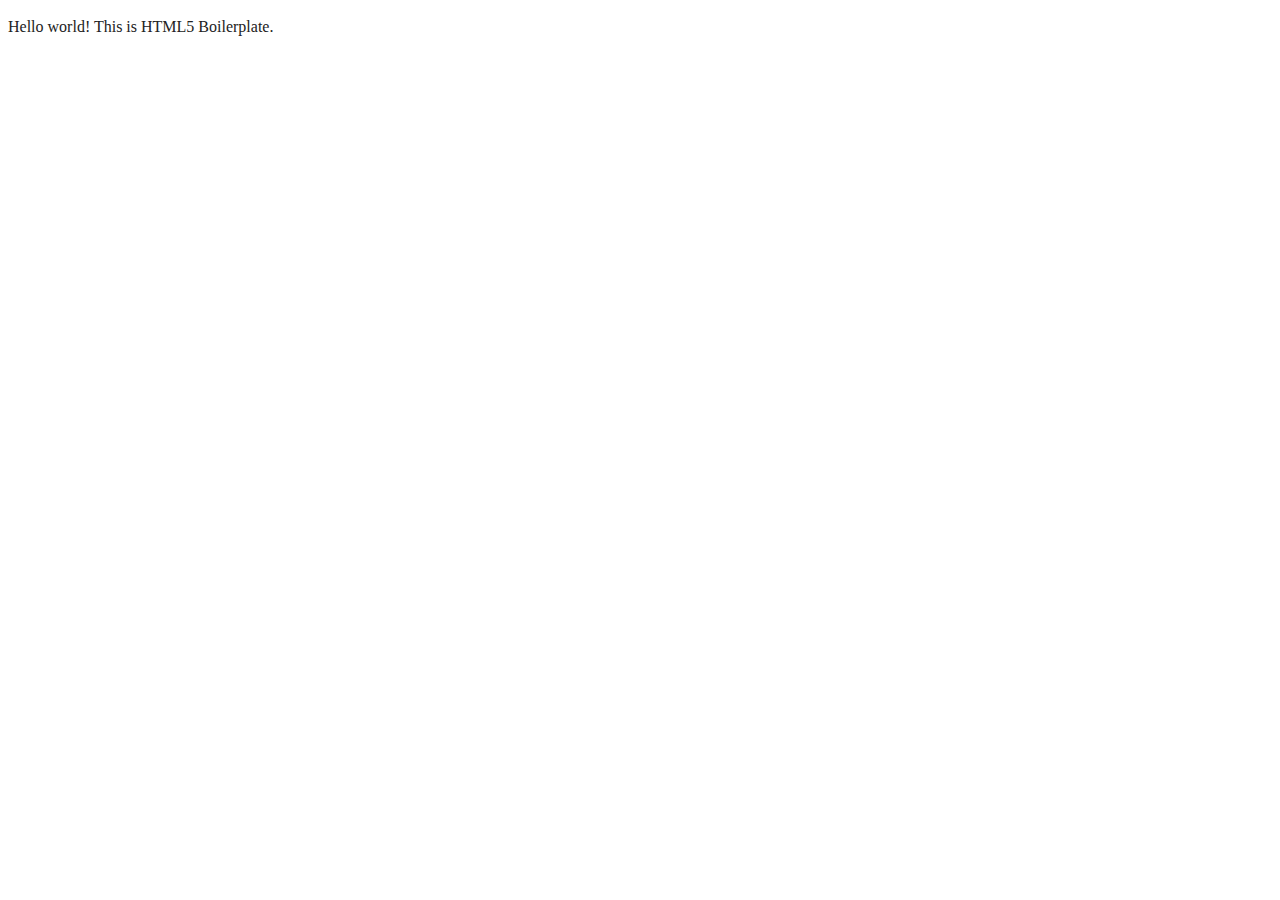
<file: index.html>
<!doctype html>
<html class="no-js" lang="">

<head>
  <meta charset="utf-8">
  <meta name="viewport" content="width=device-width, initial-scale=1">
  <title></title>
  <link rel="stylesheet" href="css/style.css">
  <meta name="description" content="">

  <meta property="og:title" content="">
  <meta property="og:type" content="">
  <meta property="og:url" content="">
  <meta property="og:image" content="">
  <meta property="og:image:alt" content="">

  <link rel="icon" href="/favicon.ico" sizes="any">
  <link rel="icon" href="/icon.svg" type="image/svg+xml">
  <link rel="apple-touch-icon" href="icon.png">

  <link rel="manifest" href="site.webmanifest">
  <meta name="theme-color" content="#fafafa">
</head>

<body>

  <!-- Add your site or application content here -->
  <p>Hello world! This is HTML5 Boilerplate.</p>
  <script src="js/app.js"></script>

</body>

</html>
</file>
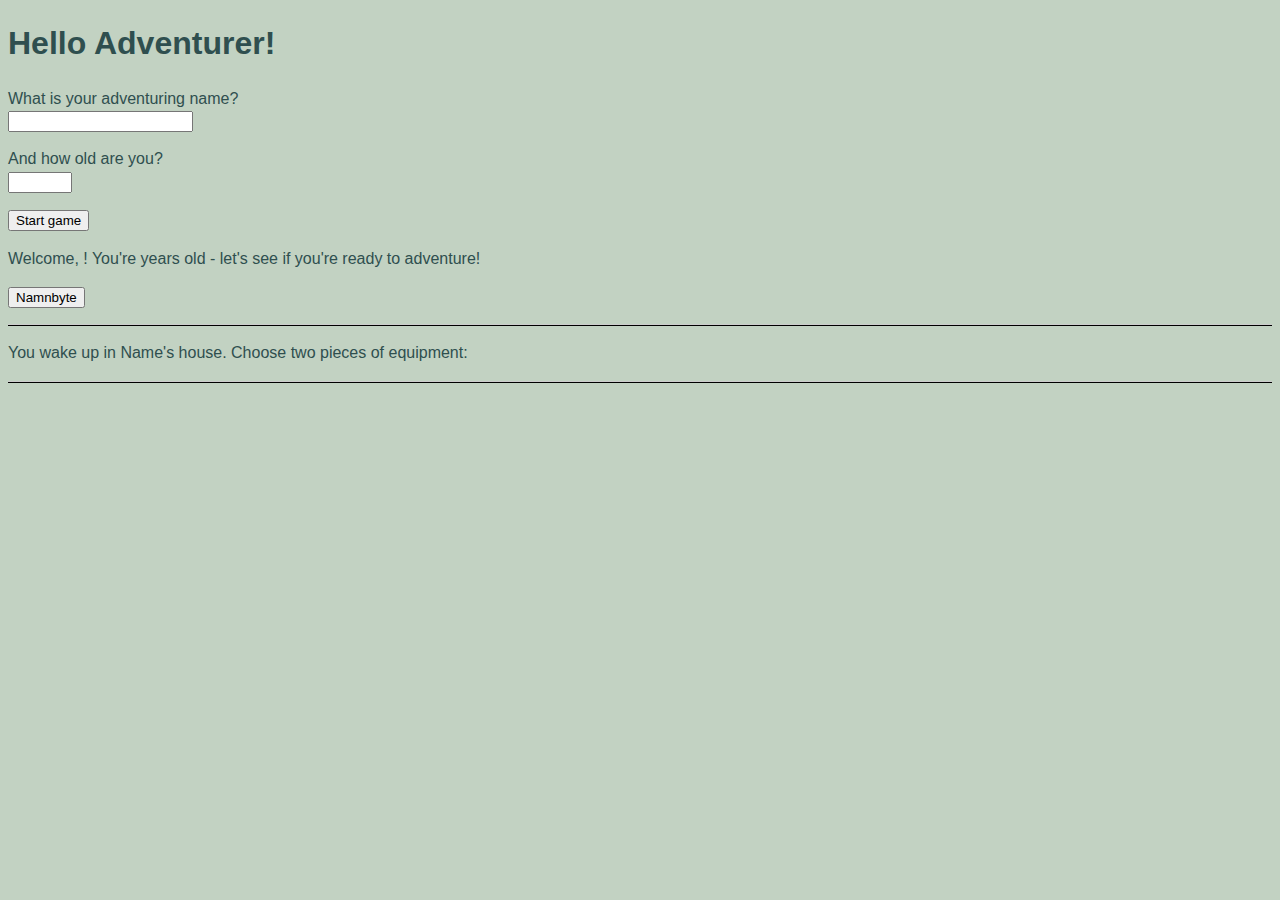
<file: adventure.html>
<!DOCTYPE html>
<html lang="en">
<head>
  <meta charset="UTF-8">
  <title>The Simple Beginner's Adventure</title>
  <link rel="stylesheet" href="css/style-game.css">
</head>
<body>
<h1>Hello Adventurer!</h1>
<div>
  <form>
    <label for="playerName">What is your adventuring name?</label><br>
    <input type="text" id="playerName" name="playerName">
    <p></p>
    <label for="playerAge">And how old are you?</label><br>
    <input type="number" id="playerAge" name="playerAge" min="1" max="999"><br>
    <p></p>
    <input type="submit" value="Start game">
  </form>
</div>
<div>
<p> Welcome, <span class="AdvName"></span>! You're <span id="playerAge"></span> years old
  - let's see if you're ready to adventure!</p>
<button id="buttonSwap">Namnbyte</button>
<div id="ageVerif"></div>
</div>
<p>
<hr>
</p>
<p>You wake up in <span class="AdvName">Name</span>'s house. Choose two pieces of equipment:</p>
<div id="equipList"></div>
<hr>
<script src="js/adventure.js"></script>
<!-- <p>Generate an adventure name for yourself:</p>
<h2>Ett enkelt formulär</h2>
<div>
  <form action="/skicka-data" method="GET">
    <input type="radio" id="Choice1" name="valet">
    <input type="radio" id="Choice2" name="valet">
  </form>
  <label for="input-text">Vad heter du?</label><br>
    <input type="text" id="input-text" name="userName">
    <button type="submit">Skicka</button></h2>
</div>-->
</body>
</html>
</file>
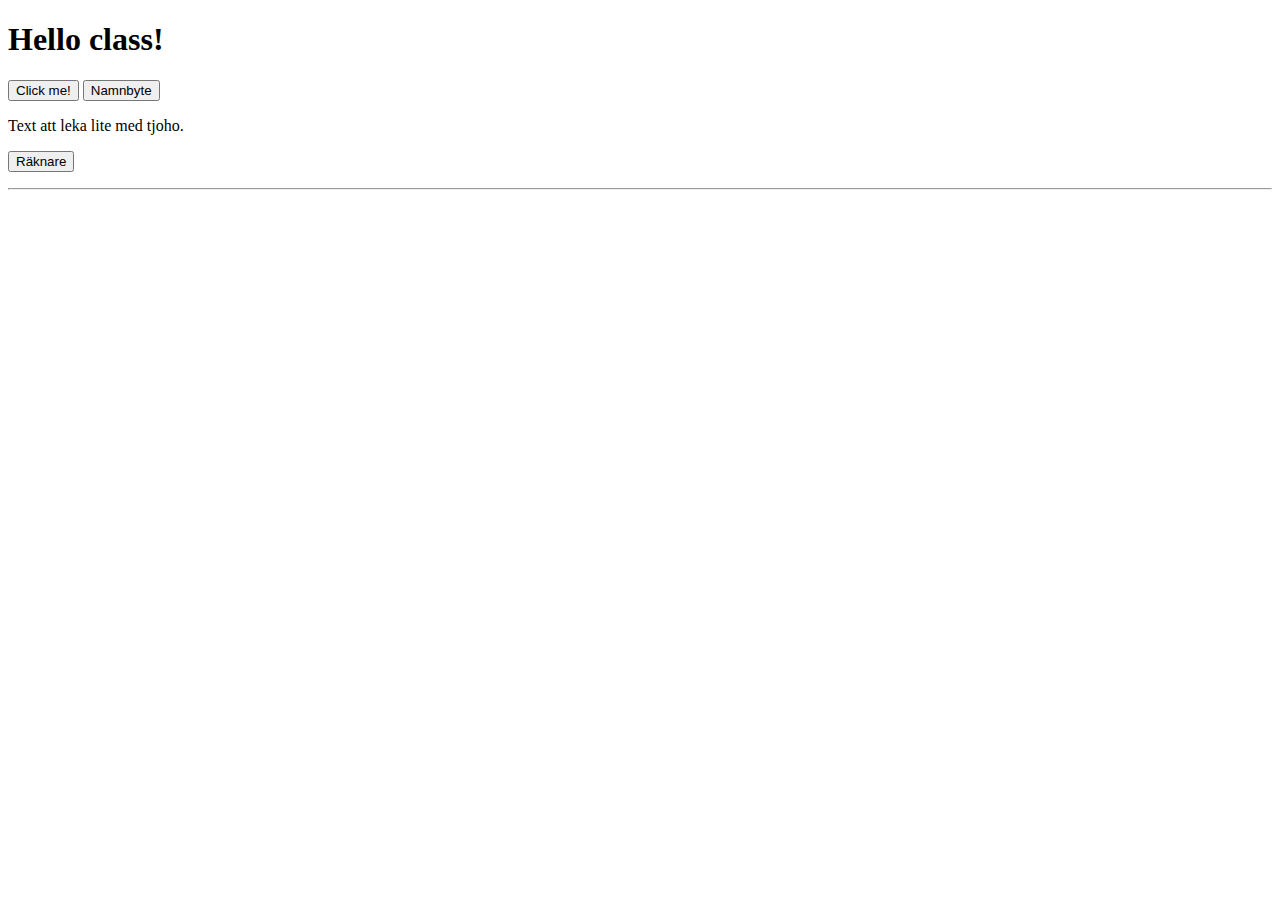
<file: p13htmldom.html>
<!DOCTYPE html>
<html lang="en">
<head>
  <meta charset="UTF-8">
  <title>Testsida</title>
</head>
<body>
<h1 id="paraGraph">Hello class!</h1> <!-- den här byter namn när du trycker Namnbyte-knappen -->
<button id="testknapp">Click me!</button>
<button id="testknapp2">Namnbyte</button>
<p id="defin">Text att leka lite med tjoho.</p>
<button id="countButt">Räknare</button>
<p id="counterDisplay"></p>
<!-- <h2>Ett enkelt formulär</h2>
  <div>
  <form action="/skicka-data" method="GET">
    <input type="radio" id="Choice1" name="första valet">
  <label for="input-text">Vad heter du?</label><br>
  <input type="text" id="input-text" name="userName">
  <button type="submit">Skicka</button></h2>
  </div> -->
<hr>
<script src="js/p13-dom.js"></script>
</body>
</html>
</file>
<file: css/style.css>
/*! HTML5 Boilerplate v9.0.1 | MIT License | https://html5boilerplate.com/ */

/* main.css 3.0.0 | MIT License | https://github.com/h5bp/main.css#readme */
/*
 * What follows is the result of much research on cross-browser styling.
 * Credit left inline and big thanks to Nicolas Gallagher, Jonathan Neal,
 * Kroc Camen, and the H5BP dev community and team.
 */

/* ==========================================================================
   Base styles: opinionated defaults
   ========================================================================== */

html {
  color: #222;
  font-size: 1em;
  line-height: 1.4;
}

/*
 * Remove text-shadow in selection highlight:
 * https://twitter.com/miketaylr/status/12228805301
 *
 * Customize the background color to match your design.
 */

::-moz-selection {
  background: #b3d4fc;
  text-shadow: none;
}

::selection {
  background: #b3d4fc;
  text-shadow: none;
}

/*
 * A better looking default horizontal rule
 */

hr {
  display: block;
  height: 1px;
  border: 0;
  border-top: 1px solid #ccc;
  margin: 1em 0;
  padding: 0;
}

/*
 * Remove the gap between audio, canvas, iframes,
 * images, videos and the bottom of their containers:
 * https://github.com/h5bp/html5-boilerplate/issues/440
 */

audio,
canvas,
iframe,
img,
svg,
video {
  vertical-align: middle;
}

/*
 * Remove default fieldset styles.
 */

fieldset {
  border: 0;
  margin: 0;
  padding: 0;
}

/*
 * Allow only vertical resizing of textareas.
 */

textarea {
  resize: vertical;
}

/* ==========================================================================
   Author's custom styles
   ========================================================================== */

/* ==========================================================================
   Helper classes
   ========================================================================== */

/*
 * Hide visually and from screen readers
 */

.hidden,
[hidden] {
  display: none !important;
}

/*
 * Hide only visually, but have it available for screen readers:
 * https://snook.ca/archives/html_and_css/hiding-content-for-accessibility
 *
 * 1. For long content, line feeds are not interpreted as spaces and small width
 *    causes content to wrap 1 word per line:
 *    https://medium.com/@jessebeach/beware-smushed-off-screen-accessible-text-5952a4c2cbfe
 */

.visually-hidden {
  border: 0;
  clip: rect(0, 0, 0, 0);
  height: 1px;
  margin: -1px;
  overflow: hidden;
  padding: 0;
  position: absolute;
  white-space: nowrap;
  width: 1px;
  /* 1 */
}

/*
 * Extends the .visually-hidden class to allow the element
 * to be focusable when navigated to via the keyboard:
 * https://www.drupal.org/node/897638
 */

.visually-hidden.focusable:active,
.visually-hidden.focusable:focus {
  clip: auto;
  height: auto;
  margin: 0;
  overflow: visible;
  position: static;
  white-space: inherit;
  width: auto;
}

/*
 * Hide visually and from screen readers, but maintain layout
 */

.invisible {
  visibility: hidden;
}

/*
 * Clearfix: contain floats
 *
 * The use of `table` rather than `block` is only necessary if using
 * `::before` to contain the top-margins of child elements.
 */

.clearfix::before,
.clearfix::after {
  content: "";
  display: table;
}

.clearfix::after {
  clear: both;
}

/* ==========================================================================
   EXAMPLE Media Queries for Responsive Design.
   These examples override the primary ('mobile first') styles.
   Modify as content requires.
   ========================================================================== */

@media only screen and (min-width: 35em) {
  /* Style adjustments for viewports that meet the condition */
}

@media print,
  (-webkit-min-device-pixel-ratio: 1.25),
  (min-resolution: 1.25dppx),
  (min-resolution: 120dpi) {
  /* Style adjustments for high resolution devices */
}

/* ==========================================================================
   Print styles.
   Inlined to avoid the additional HTTP request:
   https://www.phpied.com/delay-loading-your-print-css/
   ========================================================================== */

@media print {
  *,
  *::before,
  *::after {
    background: #fff !important;
    color: #000 !important;
    /* Black prints faster */
    box-shadow: none !important;
    text-shadow: none !important;
  }

  a,
  a:visited {
    text-decoration: underline;
  }

  a[href]::after {
    content: " (" attr(href) ")";
  }

  abbr[title]::after {
    content: " (" attr(title) ")";
  }

  /*
   * Don't show links that are fragment identifiers,
   * or use the `javascript:` pseudo protocol
   */
  a[href^="#"]::after,
  a[href^="javascript:"]::after {
    content: "";
  }

  pre {
    white-space: pre-wrap !important;
  }

  pre,
  blockquote {
    border: 1px solid #999;
    page-break-inside: avoid;
  }

  tr,
  img {
    page-break-inside: avoid;
  }

  p,
  h2,
  h3 {
    orphans: 3;
    widows: 3;
  }

  h2,
  h3 {
    page-break-after: avoid;
  }
}
</file>
<file: css/style-game.css>
/*! HTML5 Boilerplate v9.0.1 | MIT License | https://html5boilerplate.com/ */

/* main.css 3.0.0 | MIT License | https://github.com/h5bp/main.css#readme */
/*
 * What follows is the result of much research on cross-browser styling.
 * Credit left inline and big thanks to Nicolas Gallagher, Jonathan Neal,
 * Kroc Camen, and the H5BP dev community and team.
 */

/* ==========================================================================
   Base styles: opinionated defaults
   ========================================================================== */

html {
  background-color: #C2D2C2;
  color: darkslategrey;
  font-size: 1em;
  font-family: sans-serif;
  line-height: 1.4;
}

hr {
  background-color: #000000;
}

/*
 * Remove text-shadow in selection highlight:
 * https://twitter.com/miketaylr/status/12228805301
 *
 * Customize the background color to match your design.
 */

::-moz-selection {
  background: #b3d4fc;
  text-shadow: none;
}

::selection {
  background: #b3d4fc;
  text-shadow: none;
}

/*
 * A better looking default horizontal rule
 */

hr {
  display: block;
  height: 1px;
  border: 0;
  border-top: 1px solid #ccc;
  margin: 1em 0;
  padding: 0;
}

/*
 * Remove the gap between audio, canvas, iframes,
 * images, videos and the bottom of their containers:
 * https://github.com/h5bp/html5-boilerplate/issues/440
 */

audio,
canvas,
iframe,
img,
svg,
video {
  vertical-align: middle;
}

/*
 * Remove default fieldset styles.
 */

fieldset {
  border: 0;
  margin: 0;
  padding: 0;
}

/*
 * Allow only vertical resizing of textareas.
 */

textarea {
  resize: vertical;
}

/* ==========================================================================
   Author's custom styles
   ========================================================================== */

/* ==========================================================================
   Helper classes
   ========================================================================== */

/*
 * Hide visually and from screen readers
 */

.hidden,
[hidden] {
  display: none !important;
}

/*
 * Hide only visually, but have it available for screen readers:
 * https://snook.ca/archives/html_and_css/hiding-content-for-accessibility
 *
 * 1. For long content, line feeds are not interpreted as spaces and small width
 *    causes content to wrap 1 word per line:
 *    https://medium.com/@jessebeach/beware-smushed-off-screen-accessible-text-5952a4c2cbfe
 */

.visually-hidden {
  border: 0;
  clip: rect(0, 0, 0, 0);
  height: 1px;
  margin: -1px;
  overflow: hidden;
  padding: 0;
  position: absolute;
  white-space: nowrap;
  width: 1px;
  /* 1 */
}

/*
 * Extends the .visually-hidden class to allow the element
 * to be focusable when navigated to via the keyboard:
 * https://www.drupal.org/node/897638
 */

.visually-hidden.focusable:active,
.visually-hidden.focusable:focus {
  clip: auto;
  height: auto;
  margin: 0;
  overflow: visible;
  position: static;
  white-space: inherit;
  width: auto;
}

/*
 * Hide visually and from screen readers, but maintain layout
 */

.invisible {
  visibility: hidden;
}

/*
 * Clearfix: contain floats
 *
 * The use of `table` rather than `block` is only necessary if using
 * `::before` to contain the top-margins of child elements.
 */

.clearfix::before,
.clearfix::after {
  content: "";
  display: table;
}

.clearfix::after {
  clear: both;
}

/* ==========================================================================
   EXAMPLE Media Queries for Responsive Design.
   These examples override the primary ('mobile first') styles.
   Modify as content requires.
   ========================================================================== */

@media only screen and (min-width: 35em) {
  /* Style adjustments for viewports that meet the condition */
}

@media print,
(-webkit-min-device-pixel-ratio: 1.25),
(min-resolution: 1.25dppx),
(min-resolution: 120dpi) {
  /* Style adjustments for high resolution devices */
}

/* ==========================================================================
   Print styles.
   Inlined to avoid the additional HTTP request:
   https://www.phpied.com/delay-loading-your-print-css/
   ========================================================================== */

@media print {
  *,
  *::before,
  *::after {
    background: #fff !important;
    color: #000 !important;
    /* Black prints faster */
    box-shadow: none !important;
    text-shadow: none !important;
  }

  a,
  a:visited {
    text-decoration: underline;
  }

  a[href]::after {
    content: " (" attr(href) ")";
  }

  abbr[title]::after {
    content: " (" attr(title) ")";
  }

  /*
   * Don't show links that are fragment identifiers,
   * or use the `javascript:` pseudo protocol
   */
  a[href^="#"]::after,
  a[href^="javascript:"]::after {
    content: "";
  }

  pre {
    white-space: pre-wrap !important;
  }

  pre,
  blockquote {
    border: 1px solid #999;
    page-break-inside: avoid;
  }

  tr,
  img {
    page-break-inside: avoid;
  }

  p,
  h2,
  h3 {
    orphans: 3;
    widows: 3;
  }

  h2,
  h3 {
    page-break-after: avoid;
  }
}
</file>
